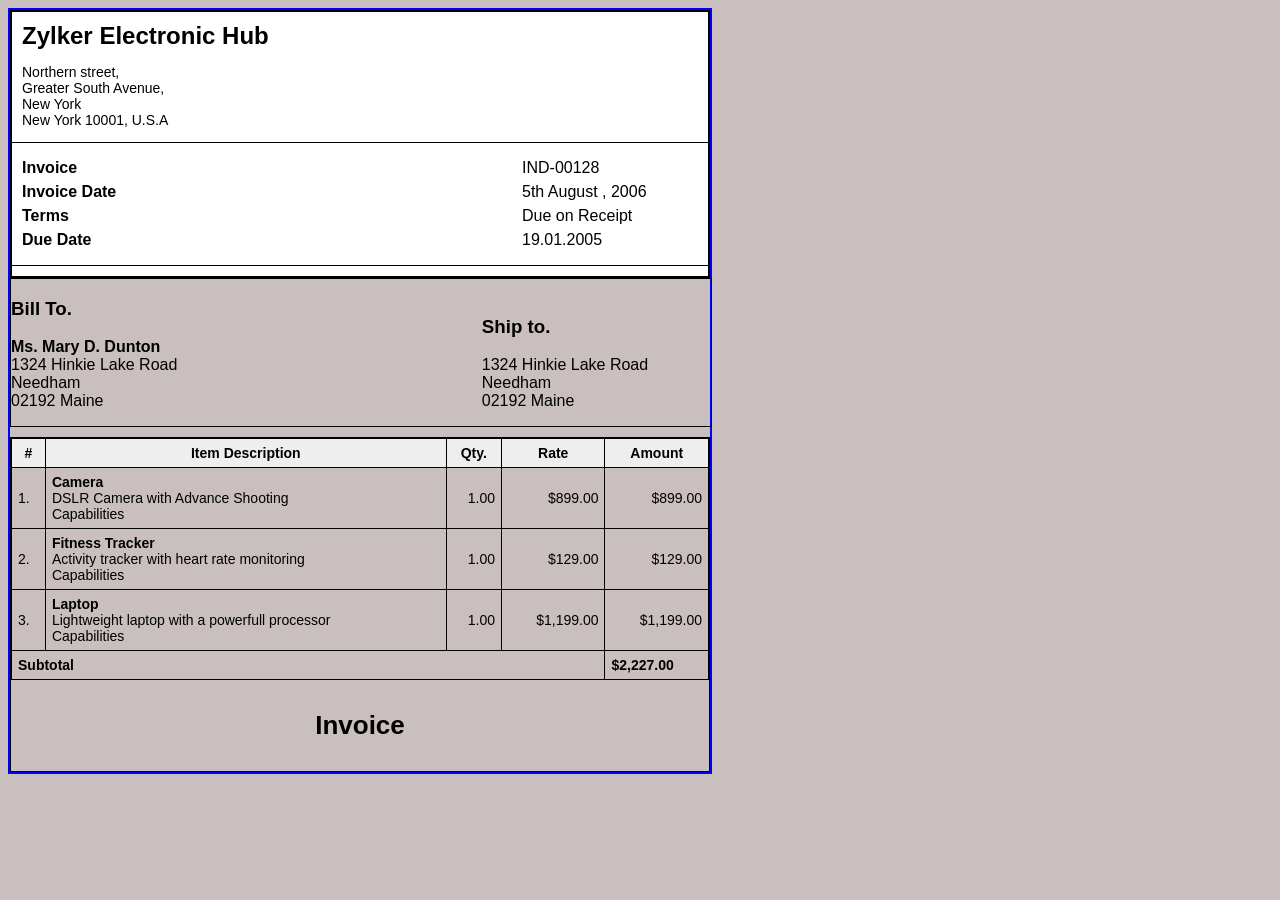
<file: Invoice.html>
<!DOCTYPE html>
<html lang="en">
<head>
    <meta charset="UTF-8">
    <meta name="viewport" content="width=device-width, initial-scale=1.0">
    <title>Invoice - Zylker Electronic Hub </title>
    <link rel="stylesheet" href="style.css">
</head>

<body>
    <div class="company_info">
        <h2>Zylker Electronic Hub</h2>
        <p class="info">
            Northern street,
            <br>
            Greater South Avenue,
            <br>
            New York
            <br>
            New York 10001, U.S.A
        </p>
        <div class="details">

            
               <p> <b>Invoice</b>IND-00128 <br></p>
                <p></p> <b>Invoice Date</b>5th August , 2006 <br></p>
                <p></p> <b>Terms</b>Due on Receipt <br></p>
                <p></p> <b>Due Date</b>19.01.2005 <br></p>
           
        </div>
        
    </div>
    <div class="shipping">

        <span class="Bill_to">
            <h3>Bill To.</h3>
            <p>
                <b>Ms. Mary D. Dunton</b>
                <br>
                1324 Hinkie Lake Road
                <br>
                Needham
                <br>
                02192 Maine
            </p>        
            
        </span>
        <span class="Ship_to">
            <h3>Ship to.</h3>
            1324 Hinkie Lake Road
            <br>
            Needham
            <br>
            02192 Maine
        </span>
    </div>
        <div class="description">

        <table>
            <thead>
                <tr>
                    <th>#</th>
                    <th>Item Description</th>
                    <th>Qty.</th>
                    <th>Rate</th>
                    <th>Amount</th>
                </tr>
            </thead>
            <tbody>
                <tr>
                    <td>1.</td>
                    <td><b>Camera</b>
                        <br>
                        DSLR Camera with Advance Shooting
                        <br>
                        Capabilities
                    </td>
                    <td>1.00</td>
                    <td>$899.00</td>
                    <td>$899.00</td>
                </tr>
                <tr>
                    <td>2.</td>
                    <td><b>Fitness Tracker</b>
                        <br>
                        Activity tracker with heart rate monitoring
                        <br>
                        Capabilities
                    </td>
                    <td>1.00</td>
                    <td>$129.00</td>
                    <td>$129.00</td>
                </tr>
                <tr>
                    <td>3.</td>
                    <td><b>Laptop</b>
                        <br>
                        Lightweight laptop with a powerfull processor 
                        <br>
                        Capabilities
                    </td>
                    <td>1.00</td>
                    <td>$1,199.00</td>
                    <td>$1,199.00</td>
                </tr>
                <tr>
                    <td colspan="4"><b>Subtotal</b></td>
                    <td>$2,227.00</td>
                </tr>
            </tbody>
        </table>
        <p class="Invoice">
            Invoice
        </p>
    </div>
    </body>
    </html>
</file>
<file: style.css>
body {
  font-family: Arial;
  background-color: rgb(201, 191, 191);
  border: 2px solid blue;
  width: 700px;
}

.company_info {
  border: 2px solid rgb(0, 0, 0);
  padding: 10px;
  background-color: white;
}

.company_info h2 {
  margin: 0;
}

.info {
  font-size: 14px;
}
.details {
  padding: 10px;
  border: 1px solid black;
  margin-left: -11px;
  margin-right: -11px;
}
.details b {
  display: inline-block;
  width: 500px;
}

.details p {
  margin: 6px 0;
}
.shipping {
  width: 700px;
  border: 1px solid black;
  display: inline-block;
}

.Bill_to {
  /* width: 700px; */
  display: inline-block;
}

.Ship_to {
  /* width: 700px; */
  display: inline-block;
  padding-left: 300px;
}

.description {
  border: 1px solid black;
  margin-top: 10px;
}

table {
  width: 100%;
  border-collapse: collapse;
}

th,
td {
  border: 1px solid black;
  padding: 6px;
  font-size: 14px;
}

th {
  background-color: #eeeeee;
}

td {
  text-align: left;
}

td:nth-child(3),
td:nth-child(4),
td:nth-child(5) {
  text-align: right;
}

tr:last-child td {
  font-weight: bold;
}

.Invoice {
  text-align: center;
  font-size: 26px;
  margin: 30px;
  font-weight: bold;
}
</file>
